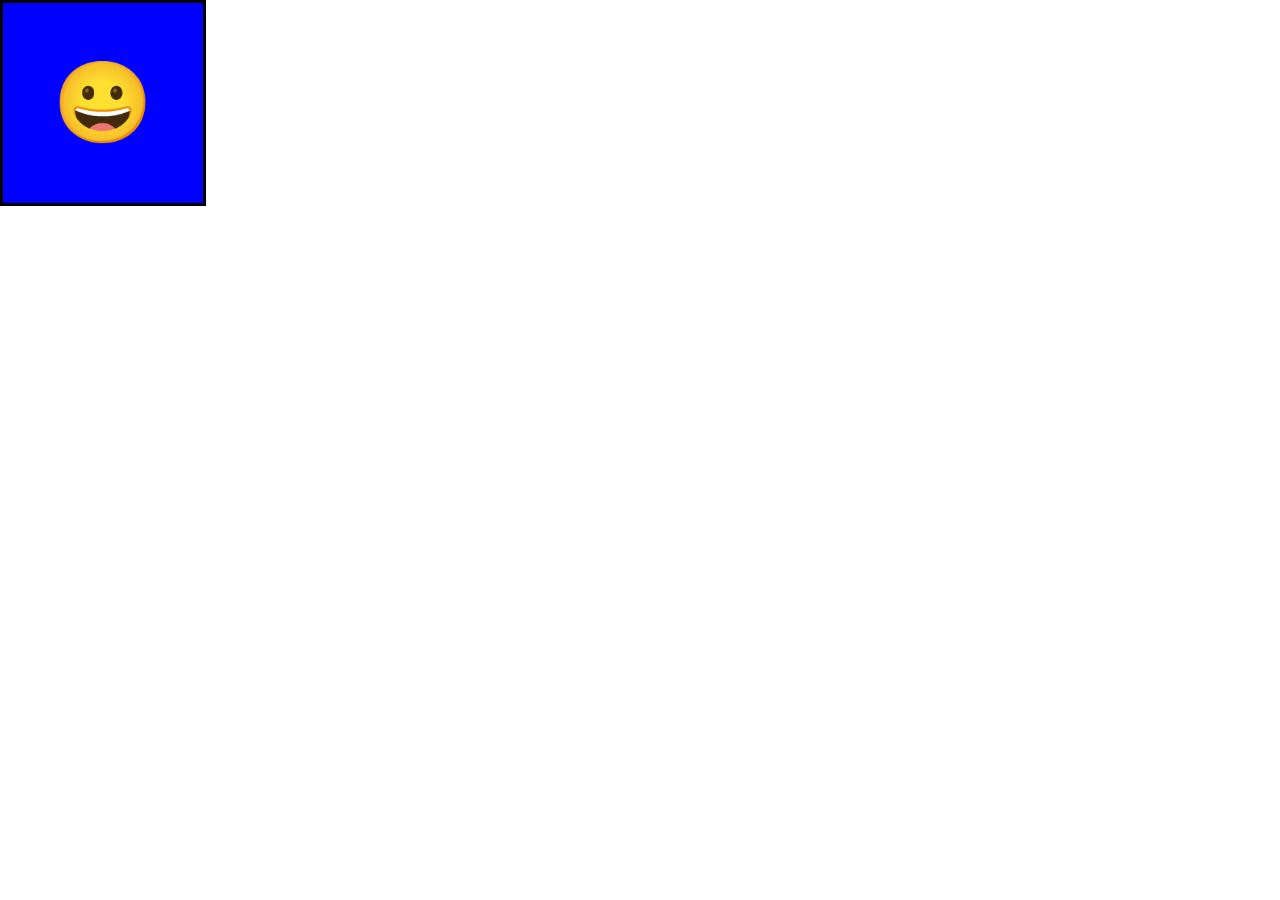
<file: Arrow Game/index.html>
<!DOCTYPE html>
<html lang="en">
<head>
    <meta charset="UTF-8">
    <meta name="viewport" content="width=device-width, initial-scale=1.0">
    <link rel="stylesheet" href="style.css">
    <title>Document</title>
</head>
<body>
    <div id="box">
        😀
    </div>

    <script src="script.js"></script>
</body>
</html>
</file>
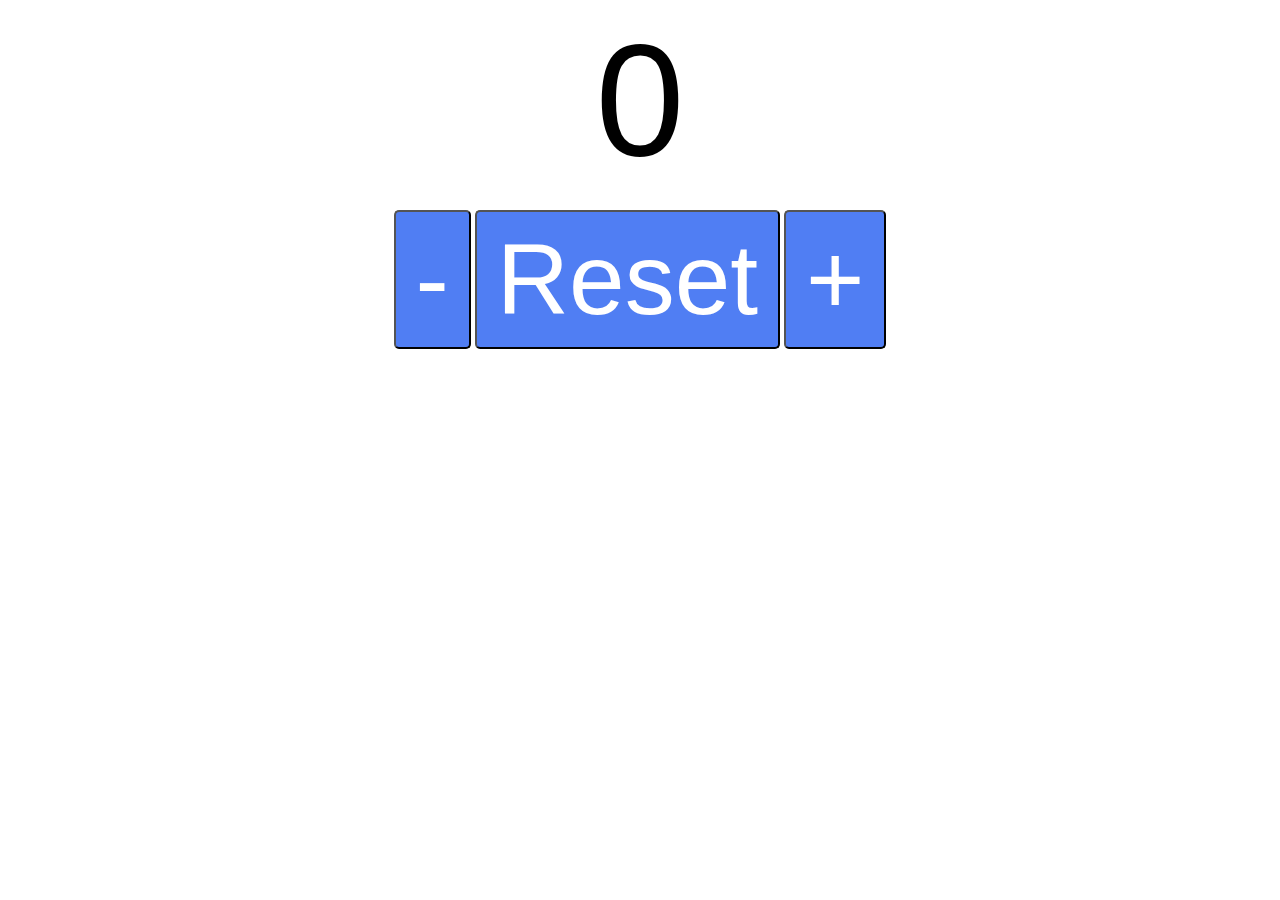
<file: Counter Program/index.html>
<!DOCTYPE html>
<html lang="en">

<head>
    <meta charset="UTF-8">
    <meta name="viewport" content="width=device-width, initial-scale=1.0">
    <link rel="stylesheet" href="style.css">
    <title>Counter Program</title>
</head>

<body>
    <label id="countlabel">0</label><br>
    <div id="btnContainer">
        <button id="decreaseBtn" class="buttons">-</button>
        <button id="resetBtn" class="buttons">Reset</button>
        <button id="increaseBtn" class="buttons">+</button>
    </div>


    <script src="script.js"></script>
</body>

</html>
</file>
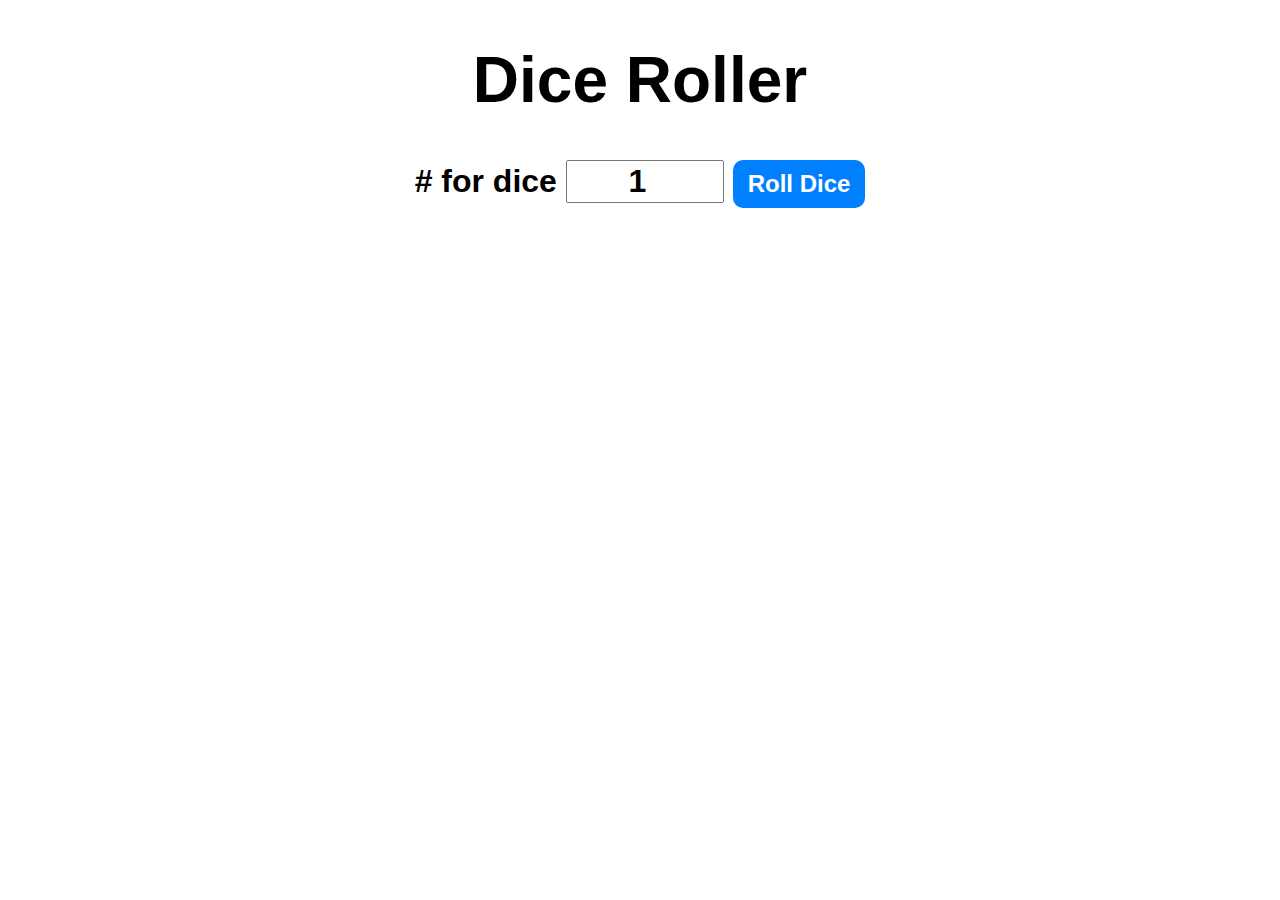
<file: Dice Roller Program/index.html>
<!DOCTYPE html>
<html lang="en">
<head>
    <meta charset="UTF-8">
    <meta name="viewport" content="width=device-width, initial-scale=1.0">
    <link rel="stylesheet" href="style.css">
    <title>Document</title>
</head>
<body>
    
    <div id="container">
        <h1>Dice Roller</h1>
        <label># for dice</label>
        <input type="number" id="numOfDice" value="1" min="1" max="6">
        <button onclick="rollDice()">Roll Dice</button>
        <div id="diceResult"></div>
        <div id="diceImages"></div>
    </div>

    <script src="script.js"></script>
</body>
</html>
</file>
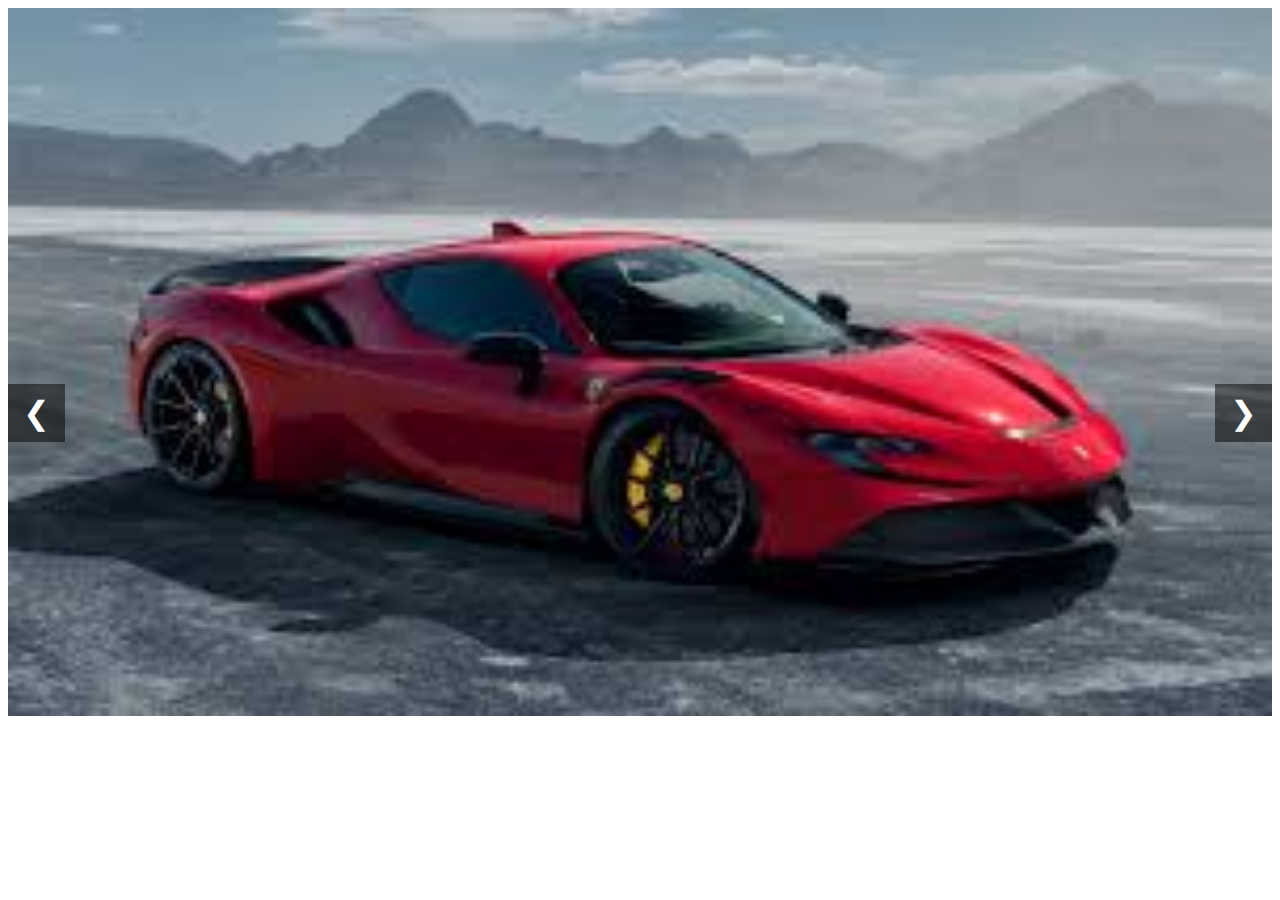
<file: Image Slider/index.html>
<!DOCTYPE html>
<html lang="en">
<head>
    <meta charset="UTF-8">
    <meta name="viewport" content="width=device-width, initial-scale=1.0">
    <link rel="stylesheet" href="style.css">
    <title>Document</title>
</head>
<body>
    
    <div class="slider">
        <div class="slides">
            <img class="slide" src="images.jpeg" alt="Image #1">
            <img class="slide" src="rear-view-119.jpeg" alt="Image #2">
            <img class="slide" src="side-view-(left)-90.jpeg" alt="Image #3">
        </div>
        <button class="prev" onclick="prevSlide()">&#10094</button>
        <button class="next" onclick="nextSlide()">&#10095</button>
    </div>

    <script src="script.js"></script>
</body>
</html>
</file>
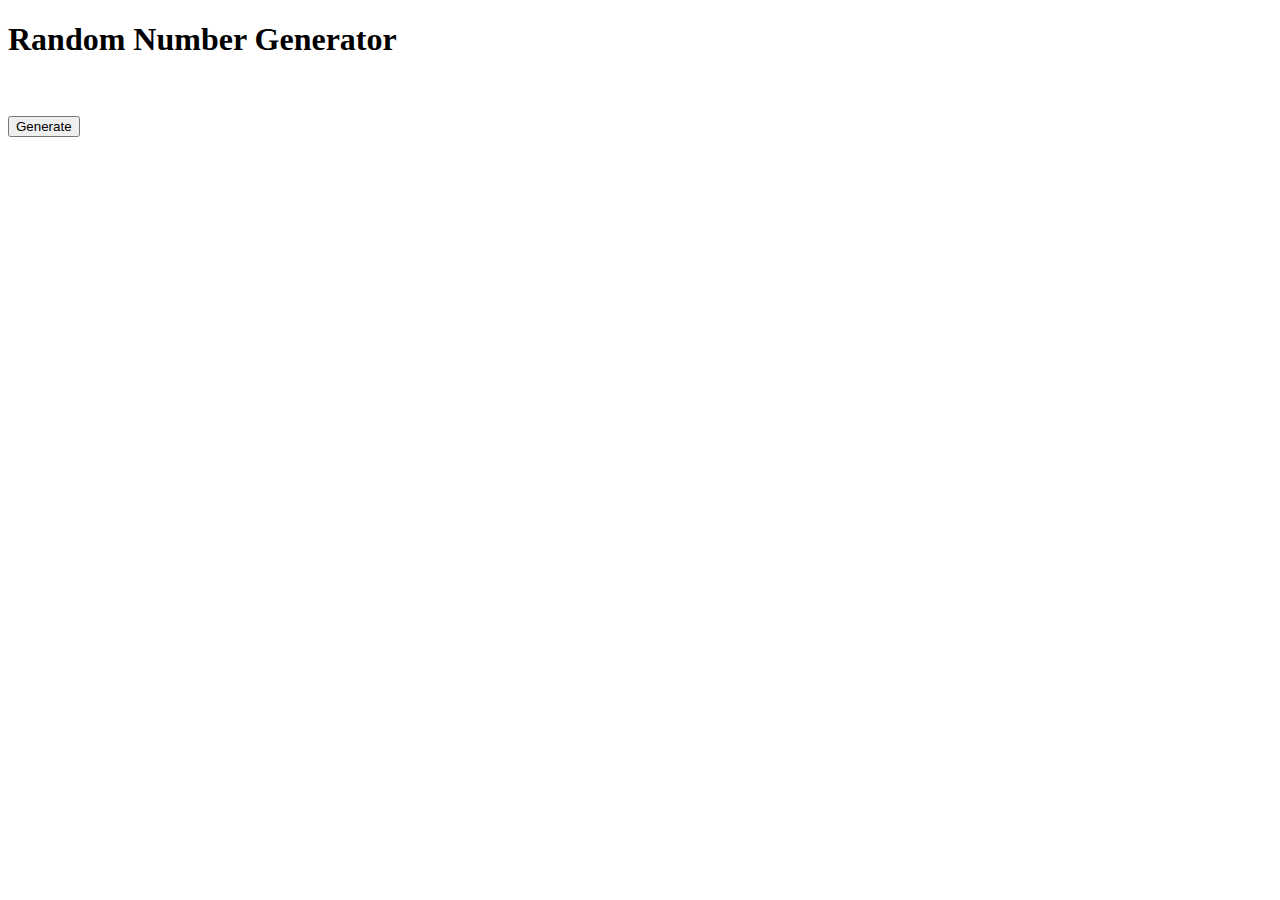
<file: Random Number Generator/index.html>
<!DOCTYPE html>
<html lang="en">
<head>
    <meta charset="UTF-8">
    <meta name="viewport" content="width=device-width, initial-scale=1.0">
    <title>Random Number Generators</title>
</head>
<body>
    <h1>Random Number Generator</h1>
    <label id="randomNum"></label><br><br>
    <button id="randomBtn">Generate</button>
    <script src="script.js"></script>
</body>
</html>
</file>
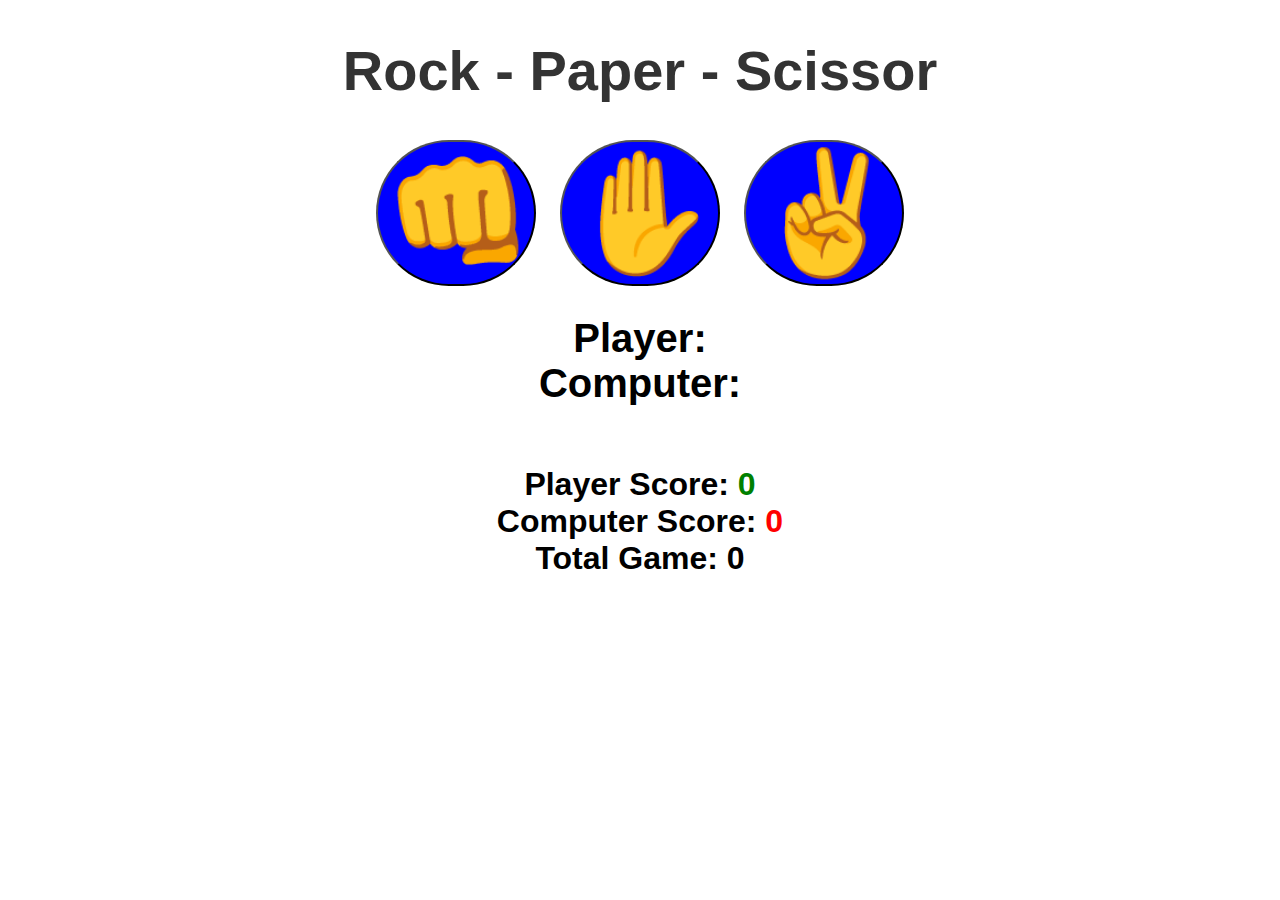
<file: Rock Paper Scissor/index.html>
<!DOCTYPE html>
<html lang="en">
<head>
    <meta charset="UTF-8">
    <meta name="viewport" content="width=device-width, initial-scale=1.0">
    <link rel="stylesheet" href="style.css">
    <title>Document</title>
</head>
<body>
    <h1>Rock - Paper - Scissor</h1>
    <div class="choices">
        <button onclick="playGame('rock')">👊</button>
        <button onclick="playGame('paper')">✋</button>
        <button onclick="playGame('scissor')">✌️</button>
    </div>

    <div id="playerDisplay">Player:</div>
    <div id="computerDisplay">Computer:</div>
    <div id="resultDisplay"></div>

    <div class="scoreDisplay">Player Score: 
        <span id="playerScoreDisplay">0</span>
    </div>

    <div class="scoreDisplay">Computer Score: 
        <span id="computerScoreDisplay">0</span>
    </div>

    <div class="scoreDisplay">Total Game: 
        <span id="gameScoreDisplay">0</span>
    </div>

    <script src="script.js"></script>
</body>
</html>
</file>
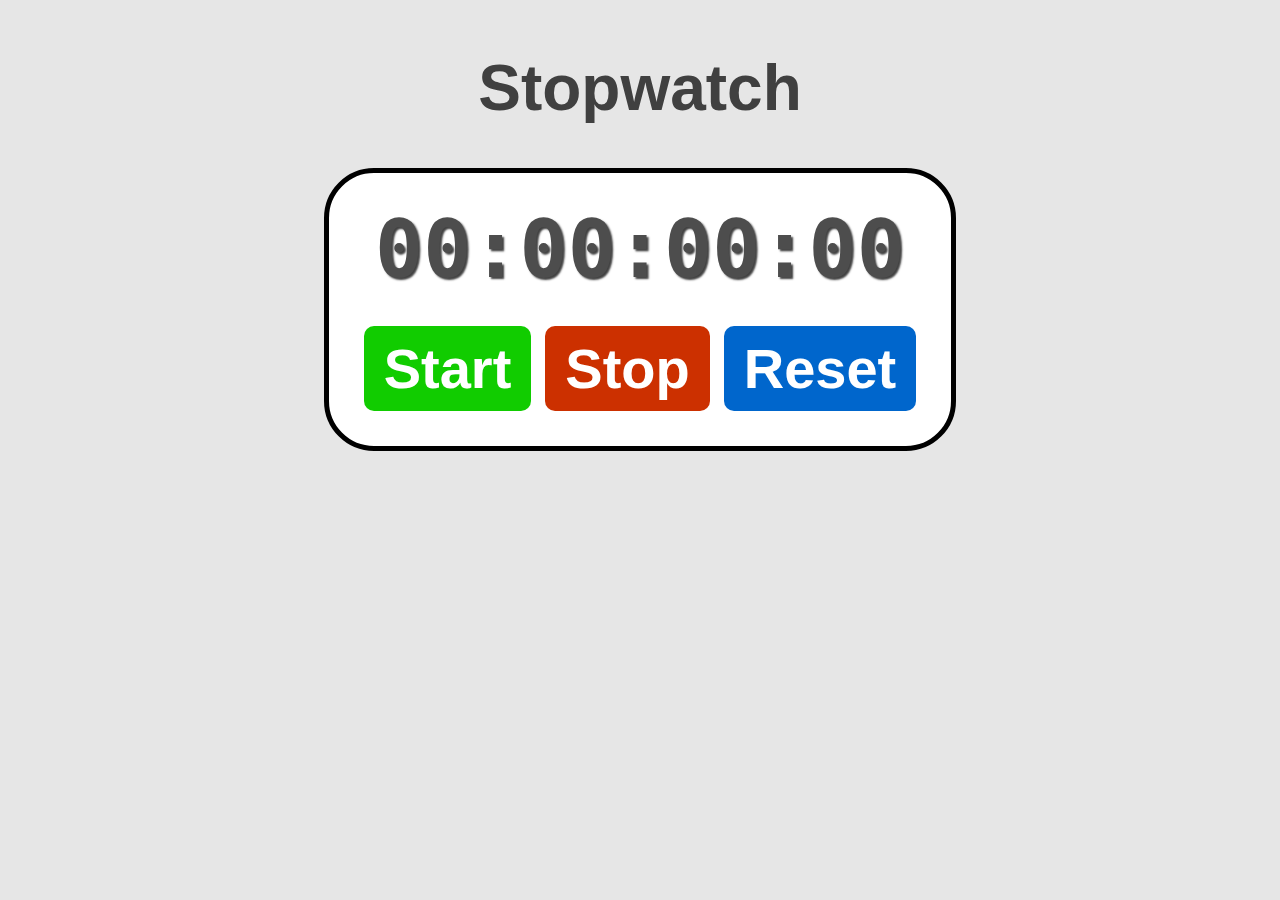
<file: Stop Watch/index.html>
<!DOCTYPE html>
<html lang="en">
<head>
    <meta charset="UTF-8">
    <meta name="viewport" content="width=device-width, initial-scale=1.0">
    <link rel="stylesheet" href="style.css">
    <title>Document</title>
</head>
<body>
    <h1 id="myH1">Stopwatch</h1>
    
    <div id="container">
        <div id="display">
            00:00:00:00
        </div>
        <div id="control">
            <button id="startBtn" onclick="start()">Start</button>
            <button id="stopBtn" onclick="stop()">Stop</button>
            <button id="resetBtn" onclick="reset()">Reset</button>
        </div>
    </div>
    <script src="script.js"></script>
</body>
</html>
</file>
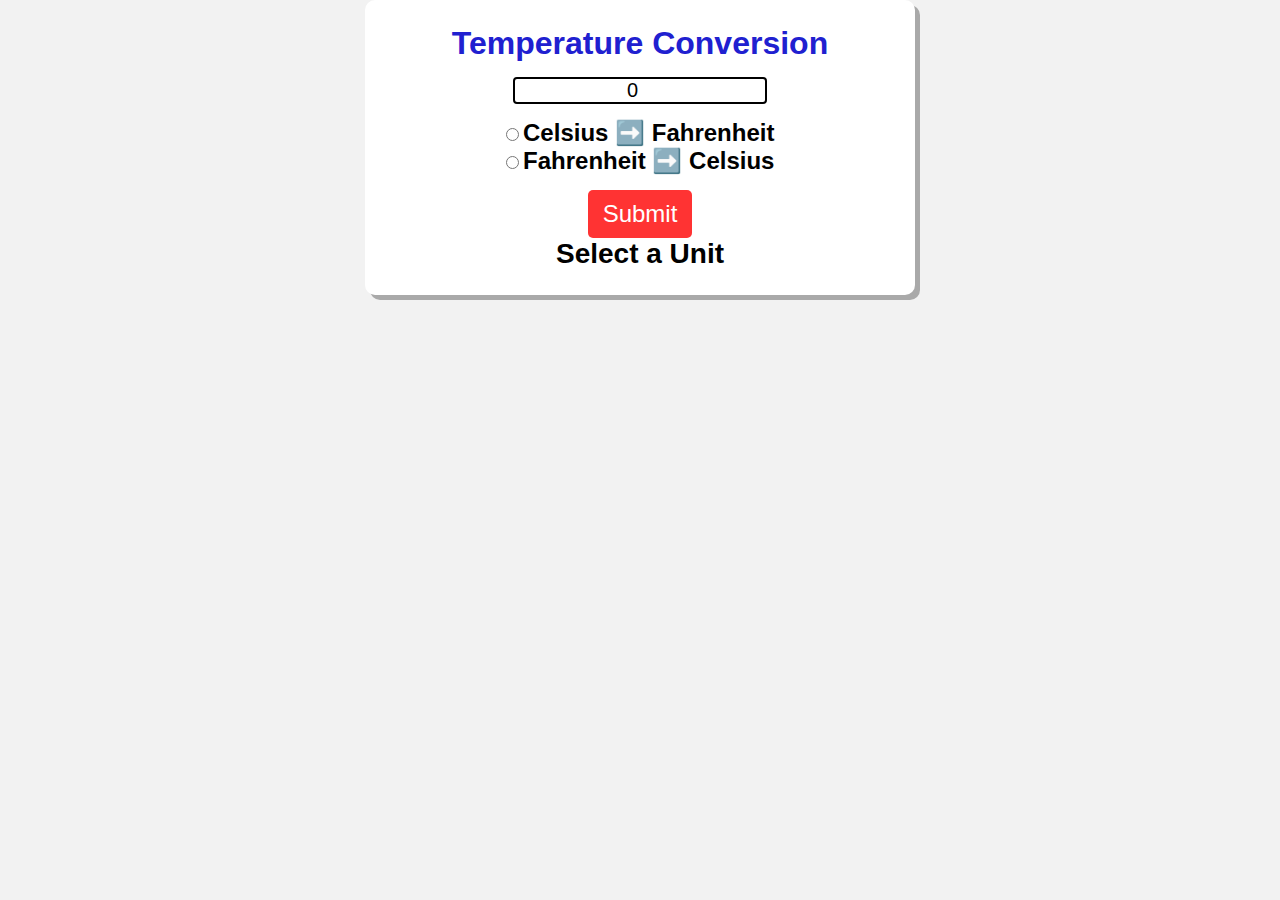
<file: Temprature Conversion/index.html>
<!DOCTYPE html>
<html lang="en">
<head>
    <meta charset="UTF-8">
    <meta name="viewport" content="width=device-width, initial-scale=1.0">
    <link rel="stylesheet" href="style.css">
    <title>Temperature Conversion Program</title>
</head>
<body>
    
    <form>
        <h1>Temperature Conversion</h1>
        <input type="number" id="textBox" value="0"><br>

        <input type="radio" id="toFahrenheit" name="unit">
        <label for="toFahrenheit">Celsius ➡️ Fahrenheit</label><br>

        <input type="radio" id="toCelsius" name="unit">
        <label for="toFahrenheit">Fahrenheit ➡️ Celsius</label><br>

        <button type="button" onclick="convert()">Submit</button>
        <p id="result">Select a Unit</p>
    </form>

    <script src="script.js"></script>
</body>
</html>
</file>
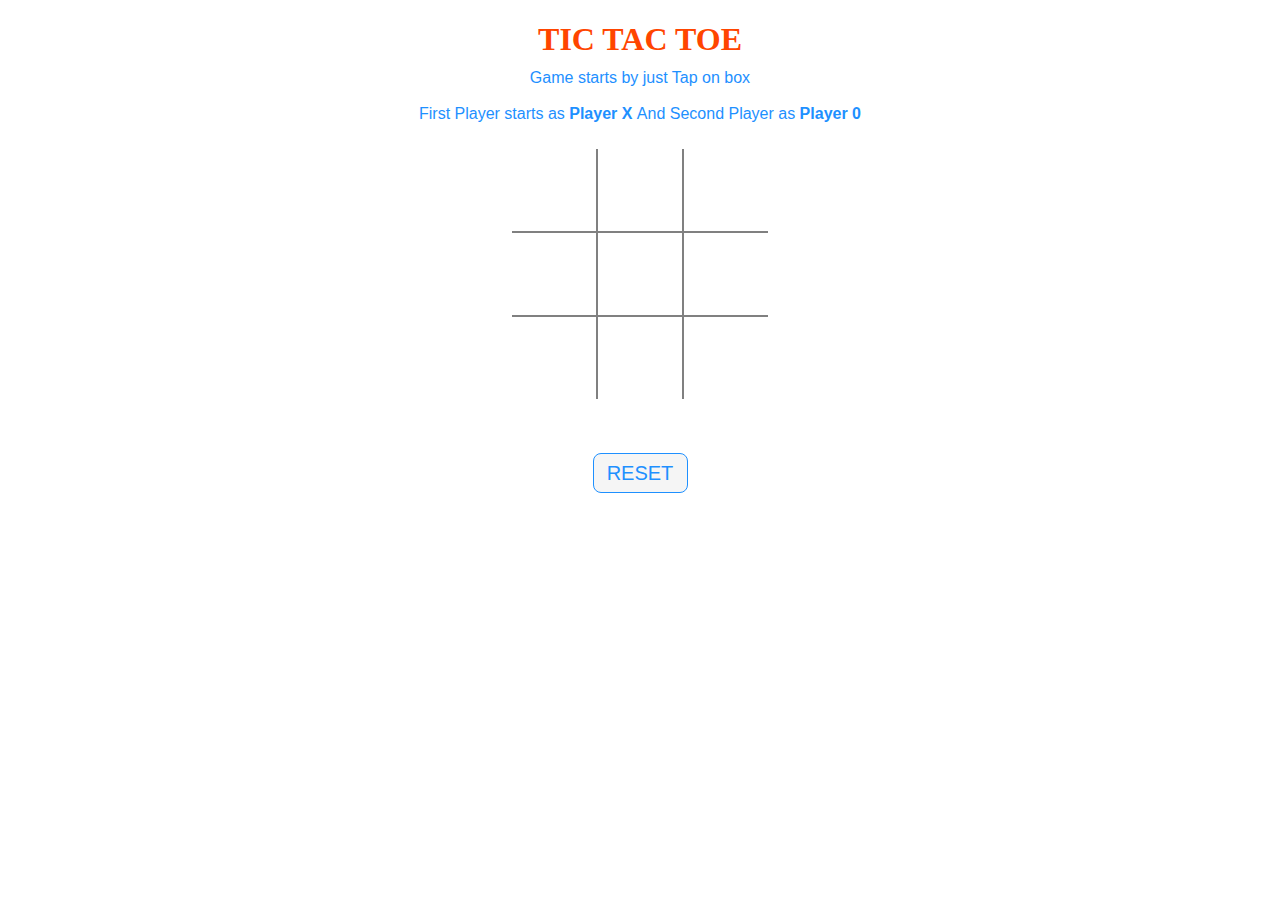
<file: Tik Tak Toe/index.html>
<!DOCTYPE html>
<html>

<head>
    <meta name="viewport" content="width=device-width, initial-scale=1.0">
    <!-- CSS file Included -->
    <link rel="stylesheet" type="text/css" href="style.css">
    <!-- JavaScript file included -->
    <script src="script.js"></script>
</head>

<body>
    <div id="main">
        <h1>TIC TAC TOE</h1>
        <p id="ins">
            Game starts by just Tap on
            box<br><br>First Player starts as
            <b>Player X </b>And Second Player as
            <b>Player 0</b>
        </p>
        <br><br>
        <div class="ui">
            <div class="row">
                <input type="text" id="b1" class="cell" onclick="myfunc_3(); myfunc();" readonly>
                <input type="text" id="b2" class="cell" onclick="myfunc_4(); myfunc();" readonly>
                <input type="text" id="b3" class="cell" onclick="myfunc_5(); myfunc();" readonly>
            </div>
            <div class="row">
                <input type="text" id="b4" class="cell" onclick="myfunc_6(); myfunc();" readonly>
                <input type="text" id="b5" class="cell" onclick="myfunc_7(); myfunc();" readonly>
                <input type="text" id="b6" class="cell" onclick="myfunc_8(); myfunc();" readonly>
            </div>
            <div class="row">
                <input type="text" id="b7" class="cell" onclick="myfunc_9(); myfunc();" readonly>
                <input type="text" id="b8" class="cell" onclick="myfunc_10();myfunc();" readonly>
                <input type="text" id="b9" class="cell" onclick="myfunc_11();myfunc();" readonly>
            </div>
        </div>
        <br><br><br>

        <button id="but" onclick="myfunc_2()">
            RESET
        </button>
        <br><br>
        <p id="print"></p>
    </div>
</body>

</html>
</file>
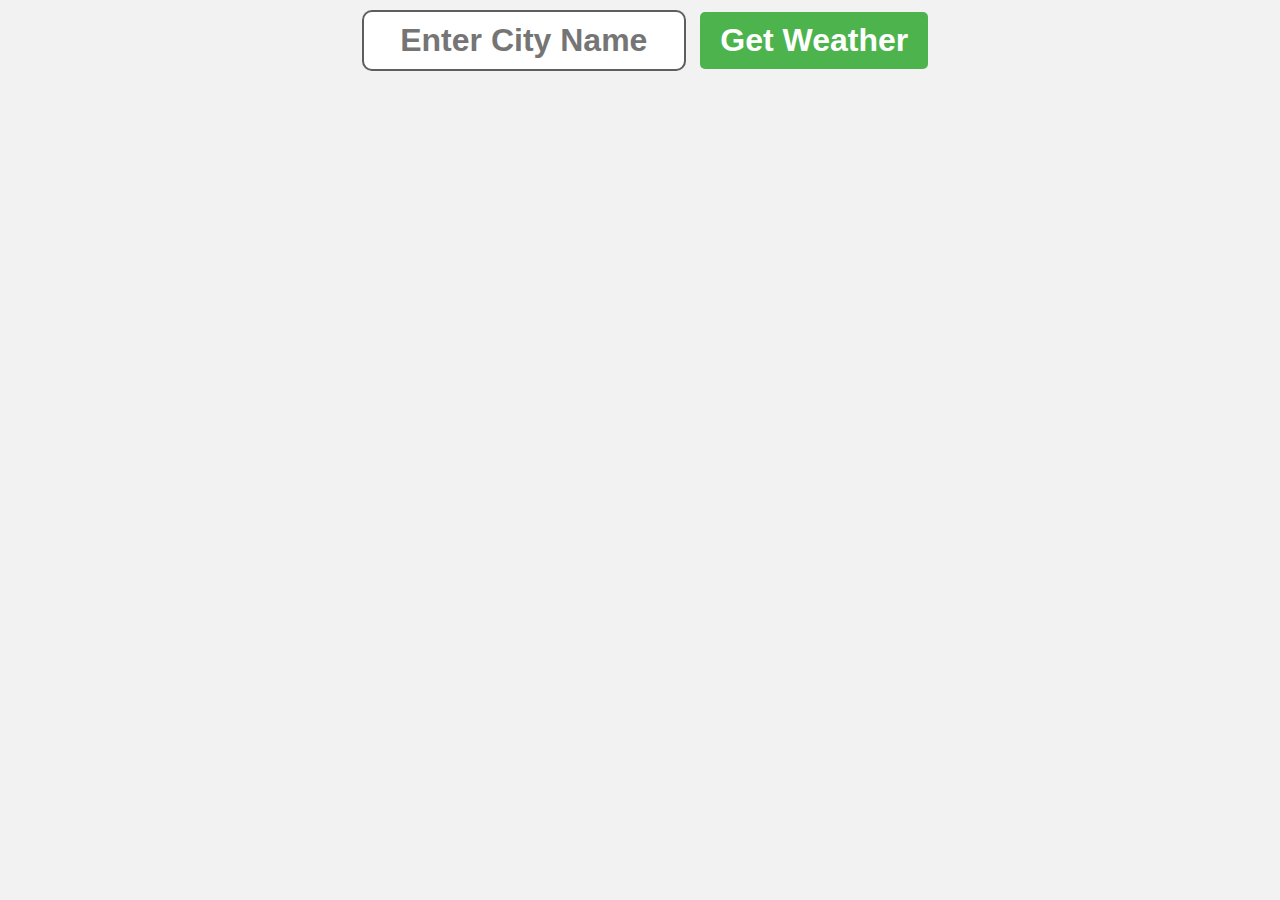
<file: Weather App/index.html>
<!DOCTYPE html>
<html lang="en">
<head>
    <meta charset="UTF-8">
    <meta name="viewport" content="width=device-width, initial-scale=1.0">
    <link rel="stylesheet" href="style.css">
    <title>Weather App</title>
</head>
<body>
    <form class="weatherForm">
        <input type="text" class="cityInput" placeholder="Enter City Name"/>
        <button type="submit">Get Weather</button>
    </form>

    <div class="card" style="display: none;">
        
    </div>

    <script src="script.js"></script>
</body>
</html>
</file>
<file: Arrow Game/style.css>
body{
    margin: 0;
    padding: 0;
}

#box{
    height: 200px;
    width: 200px;
    border: 3px solid;
    display: flex;
    justify-content: center;
    align-items: center;
    font-size: 5rem;
    background-color: blue;
}
</file>
<file: Counter Program/style.css>
#countlabel{
    display: block;
    text-align: center;
    font-size: 10em;
    font-family: Arial, Helvetica, sans-serif
}

#btnContainer{
    text-align: center;
}

.buttons{
    padding: 10px 20px;
    font-size: 100px;
    color: white;
    background-color: rgb(80, 126, 243);
    border-radius: 5px;
    cursor: pointer;
    transition: background-color 0.25s;
}

.buttons:hover{
    background-color: #4671e9;
}
</file>
<file: Dice Roller Program/style.css>
#container{
    font-family: Arial, Helvetica, sans-serif;
    text-align: center;
    font-size: 2rem;
    font-weight: bold;
}

button{
    font-size: 1.5rem;
    padding: 10px 15px;
    border-radius: 10px;
    border: none;
    background-color: hsl(210, 100%, 50%);
    color: white;
    font-weight: bold;
    cursor: pointer;
}

button:hover{
    background-color: hsl(210, 100%, 60%);
}

button:active{
    background-color: hsl(210, 100%, 70%);
}

input{
    font-size: 2rem;
    width: 150px;
    text-align: center;
    font-weight: bold;
}

#diceResult{
    margin: 25px;
}

#diceImages img{
    width: 150px;
    margin: 5px;
}
</file>
<file: Image Slider/style.css>
.slider{
    position: relative;
    width: 100%;
    height: 90vh;
    margin: auto;
    overflow: hidden;
}

.slider img{
    width: 100%;
    display: none;
}

img.displaySlide{
    display: block;
    animation-name: fade;
    animation-duration: 1.5s;
}

.slider button{
    position: absolute;
    top: 50%;
    transform: translateY(-50%);
    font-size: 2rem;
    padding: 10px 15px;
    background-color: hsla(0, 0%, 0%, 0.5);
    color: white;
    border: none;
    cursor: pointer;
}

.prev{
    left: 0;
}

.next{
    right: 0;
}

@keyframes fade {
    from{opacity: .5}
    to{opacity: 1}
}
</file>
<file: Rock Paper Scissor/style.css>
body{
    font-family: Arial, Helvetica, sans-serif;
    font-weight: bold;
    margin: 0;
    display: flex;
    flex-direction: column;
    align-items: center;
}

h1{
    font-size: 3.5rem;
    color: hsl(0, 0%, 20%);
}

.choices{
    margin-bottom: 30px;
}

.choices button{
    font-size: 7.5rem;
    width: 160px;
    margin: 0 10px;
    border-radius: 250px;
    background-color: hsl(240, 100%, 50%);
    cursor: pointer;
    transition: background-color 0.5s ease;
}

.choices button:hover{
    background-color: hsl(240, 100%, 30%);
}

#playerDisplay, #computerDisplay{
    font-size: 2.5rem;
}

#resultDisplay{
    font-size: 5rem;
    margin: 30px 0;
}

.scoreDisplay{
    font-size: 2rem;
}

.greenText, #playerScoreDisplay{
    color: green;
}

.redText, #computerScoreDisplay{
    color: red;
}
</file>
<file: Stop Watch/style.css>
body{
    display: flex;
    flex-direction: column;
    align-items: center;
    background-color: hsl(0, 0%, 90%);
}

#myH1{
    font-size: 4REM;
    font-family: "Arial", Helvetica, sans-serif;
    color: hsl(0, 0%, 25%);
}

#container{
    display: flex;
    flex-direction: column;
    padding: 30px;
    align-items: center;
    border: 5px solid black;
    border-radius: 50px;
    background-color: white;
}

#display{
    font-size: 5rem;
    font-family: monospace;
    font-weight: bold;
    color: hsl(0, 0%, 30%);
    text-shadow: 2px 2px 2px hsla(0, 0%, 0%, 0.75);
    margin-bottom: 25px;
}

#control button{
    font-size: 3.5rem;
    font-weight: bold;
    padding: 10px 20px;
    margin: 5px;
    min-width: 125px;
    border: none;
    border-radius: 10px;
    cursor: pointer;
    color: white;
    transition: background-color 0.5s ease;
}

#startBtn{
    background-color: hsl(115, 100%, 40%);
}

#startBtn:hover{
    background-color: hsl(115, 100%, 30%);
}
#stopBtn{
    background-color: hsl(14, 100%, 40%);
}

#stopBtn:hover{
    background-color: hsl(14, 100%, 30%);
}
#resetBtn{
    background-color: hsl(210, 100%, 40%);
}

#resetBtn:hover{
    background-color: hsl(210, 100%, 30%);
}
</file>
<file: Temprature Conversion/style.css>
*{
    margin: 0;
    padding: 0;
    font-family: sans-serif;
}

body{
    background-color: hsl(0, 0%, 95%);
}

h1{
    color: rgb(32, 32, 208);
}

form{
    background-color: hsl(0, 0%, 100%);
    text-align: center;
    max-width: 500px;
    margin: auto;
    padding: 25px;
    border-radius: 10px;
    box-shadow: 5px 5px hsla(0, 0%, 0%, 0.3);
}

#textBox{
    width: 50%;
    text-align: center;
    font-size: 20px;
    border: 2px solid black;
    border-radius: 4px;
    margin: 15px;
}

label{
    font-size: 1.5em;
    font-weight: bold;
}

button{
    margin-top: 15px;
    background-color: hsl(0, 100%, 60%);
    font-size: 1.5em;
    border: none;
    padding: 10px 15px;
    border-radius: 5px;
    color: white;
    cursor: pointer;
}

button:hover{
    background-color: hsl(0, 100%, 50%);
}

#result{
    font-size: 1.75em;
    font-weight: bold;
}
</file>
<file: Tik Tak Toe/style.css>
h1 {
    color: orangered;
    margin-bottom: -5px;
}

p {
    margin-bottom: -10px;
}

.ui {
    display: flex;
    flex-direction: column;
    align-items: center;
}

.row {
    display: flex;
}

.cell {
    border: none;
    width: 80px;
    height: 80px;
    display: flex;
    align-items: center;
    justify-content: center;
    font-size: 24px;
    text-align: center;
    cursor: pointer;
}

.cell:active {
    outline: none;
}

/* 3*3 Grid */
#b1 {
    border-bottom: 1px solid gray;
    border-right: 1px solid gray;
}

#b2 {
    border-bottom: 1px solid gray;
    border-right: 1px solid gray;
    border-left: 1px solid gray;
}

#b3 {
    border-bottom: 1px solid gray;
    border-left: 1px solid gray;
}

#b4 {
    border-top: 1px solid gray;
    border-bottom: 1px solid gray;
    border-right: 1px solid gray;
}

#b5 {
    border: 1px solid gray;
}

#b6 {
    border-top: 1px solid gray;
    border-bottom: 1px solid gray;
    border-left: 1px solid gray;
}

#b7 {
    border-top: 1px solid gray;
    border-right: 1px solid gray;
}

#b8 {
    border-top: 1px solid gray;
    border-right: 1px solid gray;
    border-left: 1px solid gray;
}

#b9 {
    border-top: 1px solid gray;
    border-left: 1px solid gray;
}

/* Reset Button */
#but {
    box-sizing: border-box;
    width: 95px;
    height: 40px;
    border: 1px solid dodgerblue;
    margin-left: auto;
    border-radius: 8px;
    font-family: Verdana, Geneva, Tahoma, sans-serif;

    background-color: whitesmoke;
    color: dodgerblue;
    font-size: 20px;
    cursor: pointer;
}

/* Player turn space */
#print {
    font-family: Verdana, Geneva, Tahoma, sans-serif;
    color: dodgerblue;
    font-size: 20px;
}

/* Main Container */
#main {
    text-align: center;
}

/* Game Instruction Text */
#ins {
    font-family: Verdana, Tahoma, sans-serif;
    color: dodgerblue;
}
</file>
<file: Weather App/style.css>
body{
    font-family: Arial, Helvetica, sans-serif;
    background-color: hsl(0, 0%, 95%);
    margin: 0;
    display: flex;
    flex-direction: column;
    align-items: center;
}

.weatherFrom{
    margin: 20px;
}

.cityInput{
    padding: 10px;
    font-size: 2rem;
    font-weight: bold;
    border: 2px solid;
    color: hsl(0, 0%, 10%, 0.7);
    border-radius: 10px;
    margin: 10px;
    width: 300px;
    text-align: center;
}

button[type="submit"]{
    padding: 10px 20px;
    font-weight: bold;
    font-size: 2rem;
    background-color: hsl(120, 40%, 50%);
    color: white;
    border: none;
    border-radius: 5px;
    cursor: pointer;
    transition: ease 1.5s;
}

button[type="submit"]:hover{
    background-color: hsl(120, 40%, 40%);
}

.card{
    background: linear-gradient(180deg, hsl(220, 100%, 75%), hsl(40, 100%, 75%));
    padding: 50px;
    box-shadow: 2px 2px 5px hsla(0, 0%, 0%, 0.5);
    border-radius: 10px;
    min-width: 300px;
    display: flex;
    flex-direction: column;
    align-items: center;
}

h1{
    font-size: 3.5rem;
    margin-top: 0;
    margin-bottom: 25px;
}

p{
    font-size: 1.5rem;
    margin: 5px 0px;
}

.cityDisplay, .tempDisplay{
    font-size: 3.5rem;
    font-weight: bold;
    color: hsla(0, 0%, 0%, 0.75);
    margin-bottom: 25px;
}

.humidityDisplay{
    font-weight: bold;
    margin-bottom: 25px;
}

.descDisplay{
    font-style: italic;
    font-weight: bold;
    font-size: 2rem;
}

.weatherEmoji{
    margin: 0;
    font-size: 7.5rem;
}

.errorDisplay{
    font-size: 2.5rem;
    font-weight: bold;
    color: hsla(0, 0%, 0%, 0.75);
}
</file>
